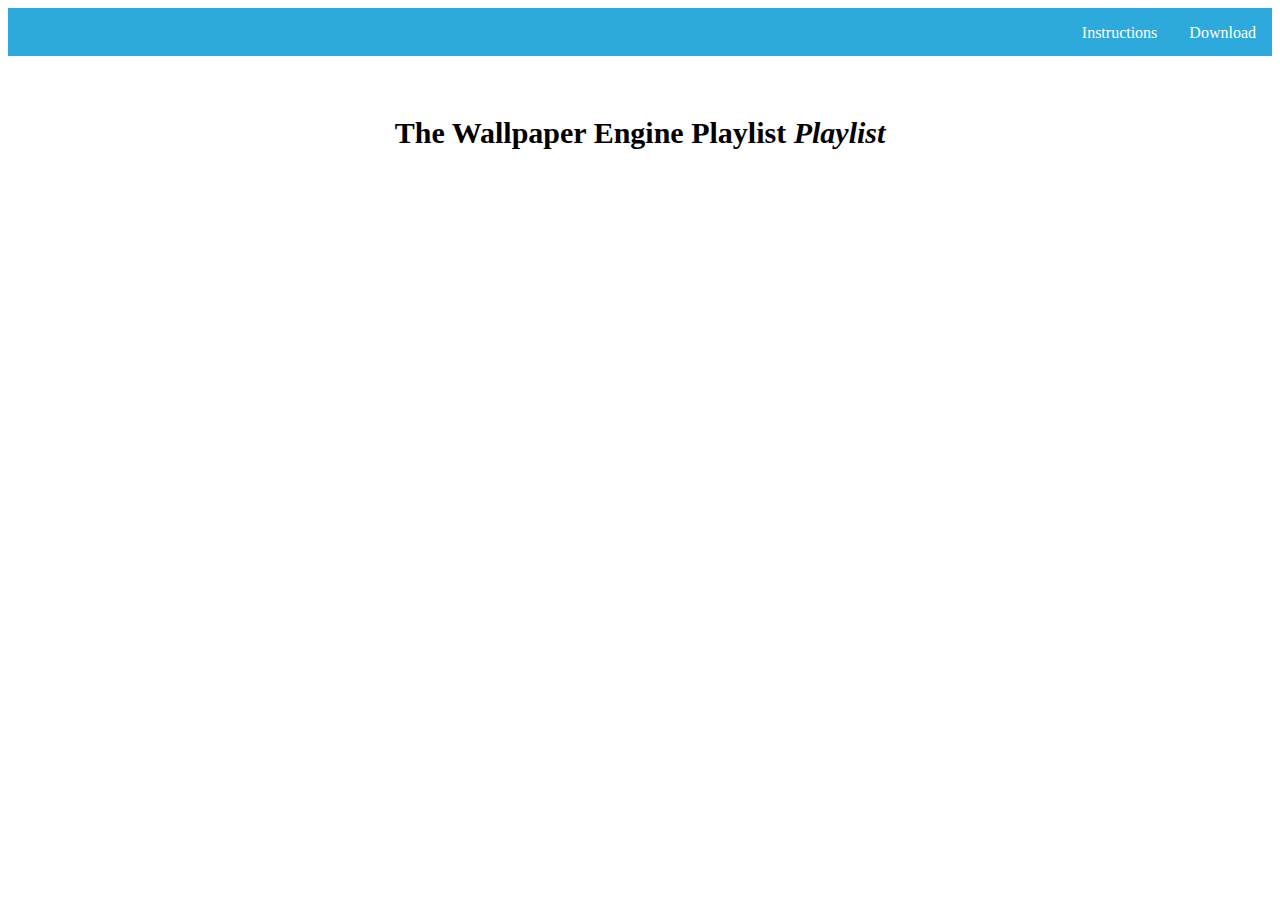
<file: index.html>
<!DOCTYPE html>
<html lang="en">
<head>
    <meta name="google-site-verification" content="S5LF2hs_BNdQyfdvEbUEruWAblcQvrk5dsG4pT93Pgs" />
    <meta charset="UTF-8">
    <meta http-equiv="X-UA-Compatible" content="IE=edge">
    <meta name="viewport" content="width=device-width, initial-scale=1.0">
    <title>Wallpaper Engine Playlist Playlist</title>
    <link rel="stylesheet" href="style.css">
</head>

<body>
    <ul class="navbar">
        <li><a href="download.html">Download</a></li>
        <li><a href="index.html">Instructions</a></li>
    </ul>
    
    <header class="header">The Wallpaper Engine Playlist <em>Playlist</em></header>
    
    <center>
        <iframe width="1000" height="500" src="https://www.youtube.com/embed/swzCGiqUkmg" title="YouTube video player" frameborder="0" allow="accelerometer; autoplay; clipboard-write; encrypted-media; gyroscope; picture-in-picture" allowfullscreen></iframe>
    </center>

    

</body>
</html>
</file>
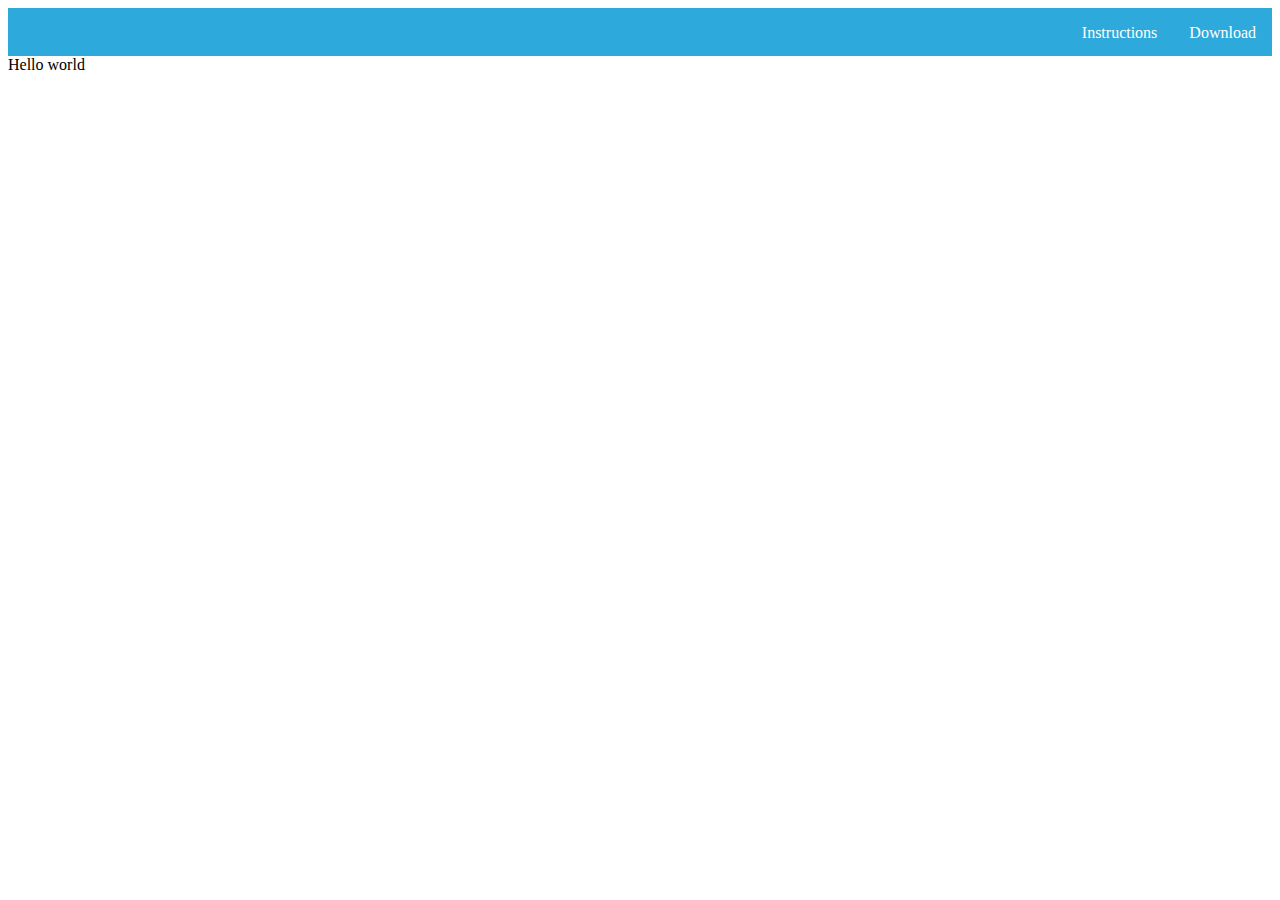
<file: pages/index.html>
<!DOCTYPE html>
<html lang="en">
<head>
    <meta charset="UTF-8">
    <meta http-equiv="X-UA-Compatible" content="IE=edge">
    <meta name="viewport" content="width=device-width, initial-scale=1.0">
    <title>Wallpaper Engine Playlist Playlist</title>
    <link rel="stylesheet" href="../style.css">
</head>

<body>
    <ul class="navbar">
        <li><a href="download.html">Download</a></li>
        <li><a href="index.html">Instructions</a></li>
    </ul>
    Hello world
    
</body>
</html>
</file>
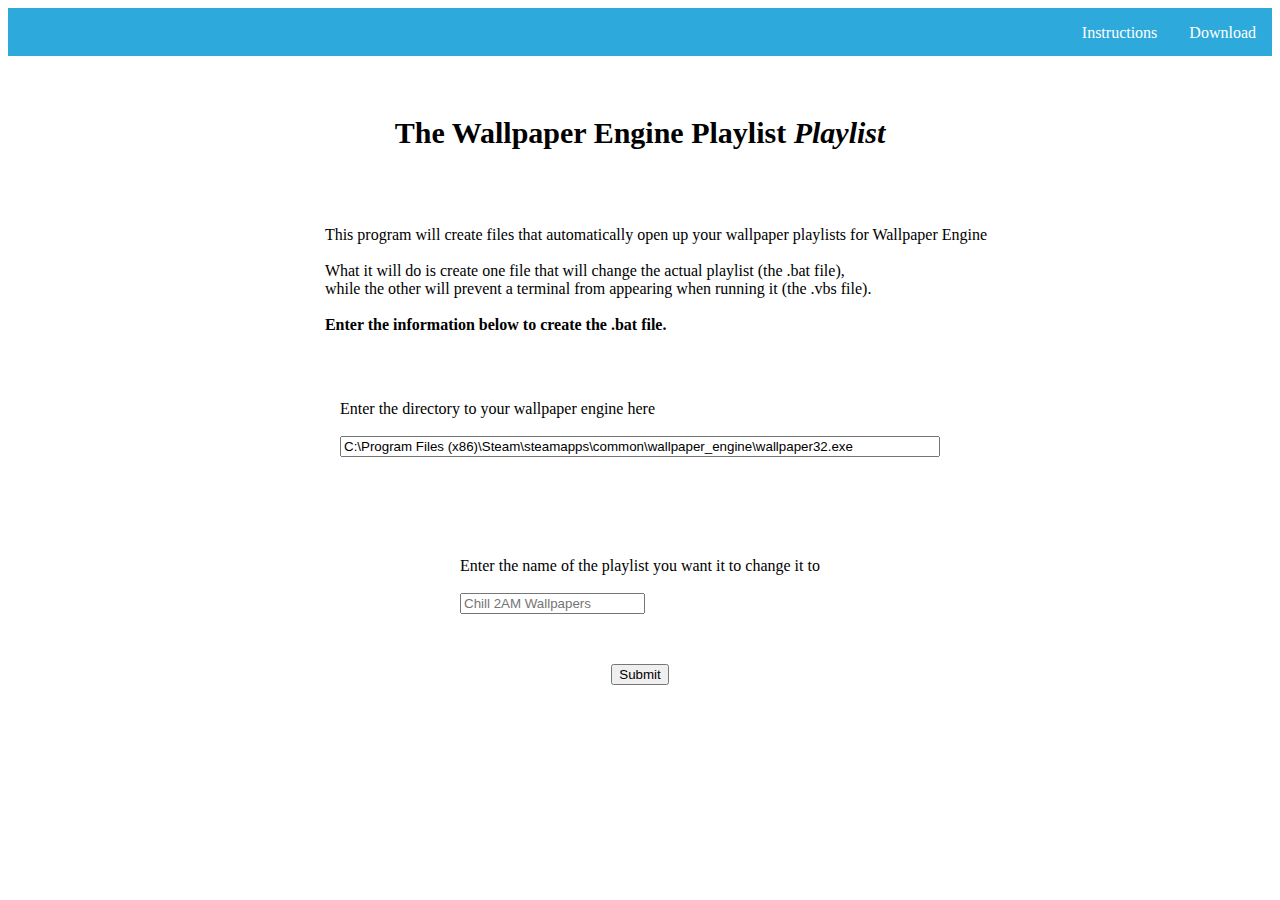
<file: download.html>
<head>
    <meta name="google-site-verification" content="S5LF2hs_BNdQyfdvEbUEruWAblcQvrk5dsG4pT93Pgs" />
    <meta charset="UTF-8">
    <meta http-equiv="X-UA-Compatible" content="IE=edge">
    <meta name="viewport" content="width=device-width, initial-scale=1.0">
    <title>Wallpaper Engine Playlist Playlist</title>
    <link rel="stylesheet" href="style.css">
</head>

<ul class="navbar">
    <li><a href="download.html">Download</a></li>
    <li><a href="index.html">Instructions</a></li>
</ul>
<body>

    <header class="header">The Wallpaper Engine Playlist <em>Playlist</em></header>
    
    <form onsubmit="submission()" action="download2.html">
        <p class="introduction">
            This program will create files that automatically open up your wallpaper playlists for Wallpaper Engine
            <br><br>
            What it will do is create one file that will change the actual playlist (the .bat file),
            <br>
            while the other will prevent a terminal from appearing when running it (the .vbs file).
            <br><br>
            <strong>Enter the information below to create the .bat file.</strong>
        </p>
        
        <div class="directory-box">
            <label>Enter the directory to your wallpaper engine here</label>
            <br><br>

            <input type="text" id="directory-input" 
            value="C:\Program Files (x86)\Steam\steamapps\common\wallpaper_engine\wallpaper32.exe" 
            placeholder="C:\Program Files (x86)\Steam\steamapps\common\wallpaper_engine\wallpaper32.exe">

        </div>
    
        <div class="playlist-file">
            <label>Enter the name of the playlist you want it to change it to</label>
            <br><br>

            <input type="text" id="playlist" placeholder="Chill 2AM Wallpapers">
        </div>
    
        <div>
            <input type="submit">
        </div>

    </form>
    
    <script src="script.js"></script> 
    
</body>
</file>
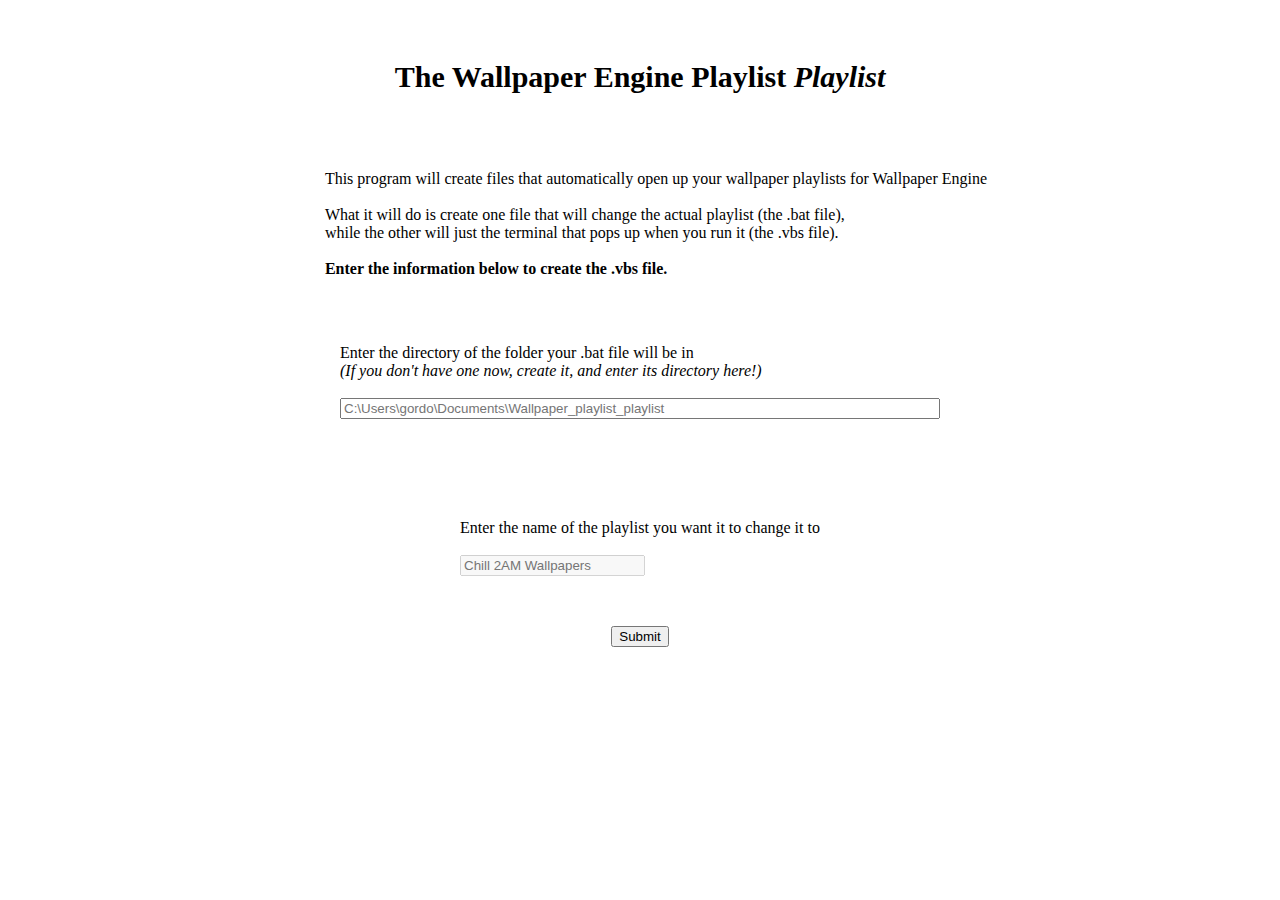
<file: download2.html>
<head>
    <meta name="google-site-verification" content="S5LF2hs_BNdQyfdvEbUEruWAblcQvrk5dsG4pT93Pgs" />
    <meta charset="UTF-8">
    <meta http-equiv="X-UA-Compatible" content="IE=edge">
    <meta name="viewport" content="width=device-width, initial-scale=1.0">
    <title>Wallpaper Engine Playlist Playlist</title>
    <link rel="stylesheet" href="style.css">
</head>


<header class="header">The Wallpaper Engine Playlist <em>Playlist</em></header>

<body>
    <form onsubmit="submission2()" action="download.html">
        <p class="introduction">
            This program will create files that automatically open up your wallpaper playlists for Wallpaper Engine
            <br><br>
            What it will do is create one file that will change the actual playlist (the .bat file),
            <br>
            while the other will just the terminal that pops up when you run it (the .vbs file).
            <br><br>
            <strong>Enter the information below to create the .vbs file.</strong>
        </p>
        
        <div class="directory-box">
            <label>
                Enter the directory of the folder your .bat file will be in
                <br>
                <em>(If you don't have one now, create it, and enter its directory here!)</em>
            </label>
            <br><br>

            <input type="text" id="batch-input"
            placeholder="C:\Users\gordo\Documents\Wallpaper_playlist_playlist" required>

        </div>
    
        <div class="playlist-file">
            <label>Enter the name of the playlist you want it to change it to</label>
            <br><br>

            <input type="text" id="playlist" placeholder="Chill 2AM Wallpapers" disabled="disabled">
        </div>
    
        <div>
            <input type="submit">
        </div>

    </form>
    
    <script src="script2.js"></script> 
    
</body>
</file>
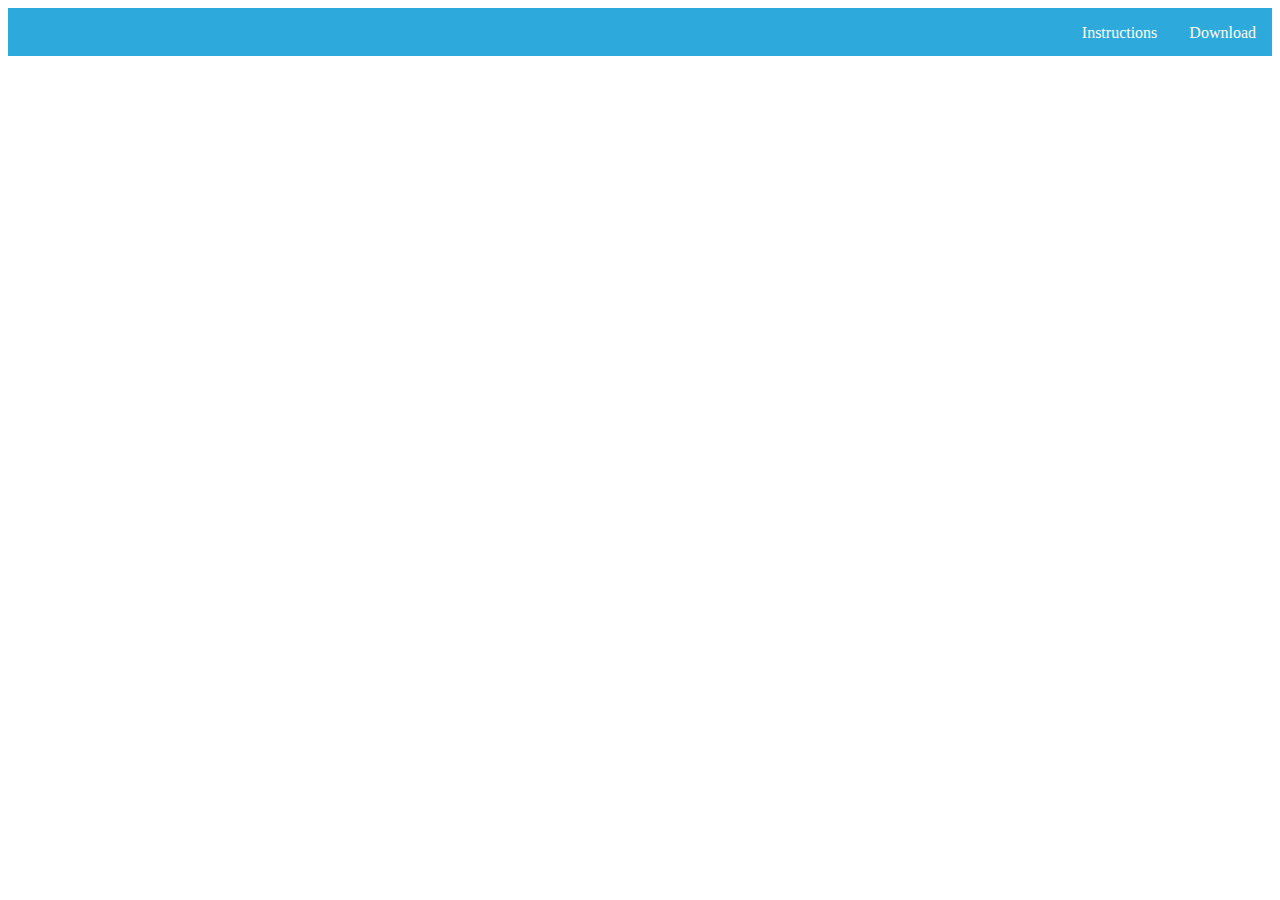
<file: instructions.html>
<!DOCTYPE html>
<html lang="en">
<head>
    <meta charset="UTF-8">
    <meta http-equiv="X-UA-Compatible" content="IE=edge">
    <meta name="viewport" content="width=device-width, initial-scale=1.0">
    <title>Wallpaper Engine Playlist Playlist</title>
    <link rel="stylesheet" href="../style.css">
</head>

<body>
    <ul class="navbar">
        <li><a href="download.html">Download</a></li>
        <li><a href="instructions.html">Instructions</a></li>
    </ul>
    
</body>
</html>
</file>
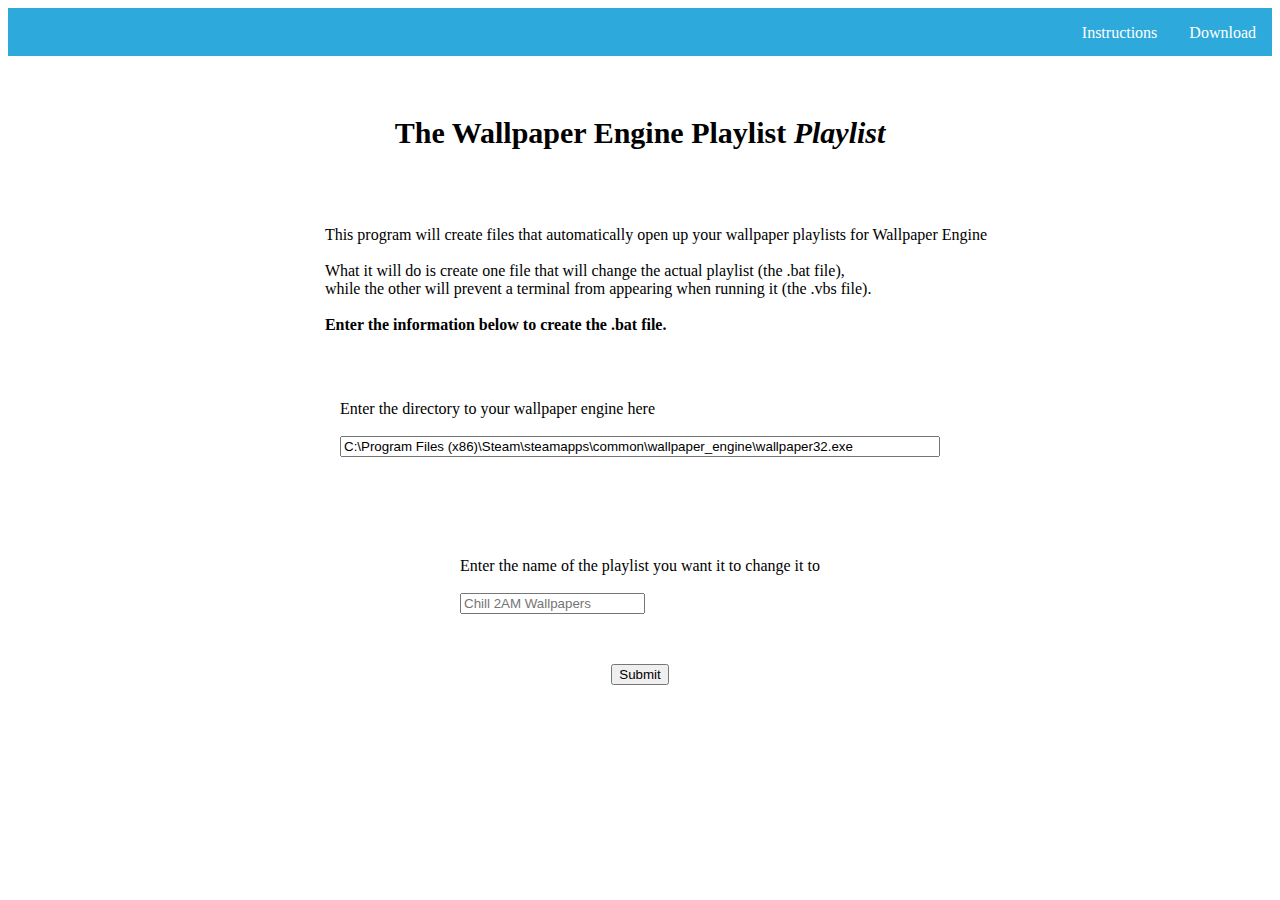
<file: pages/download.html>
<head>
    <meta charset="UTF-8">
    <meta http-equiv="X-UA-Compatible" content="IE=edge">
    <meta name="viewport" content="width=device-width, initial-scale=1.0">
    <title>Wallpaper Engine Playlist Playlist</title>
    <link rel="stylesheet" href="../style.css">
</head>


<body>
    <ul class="navbar">
        <li><a href="download.html">Download</a></li>
        <li><a href="index.html">Instructions</a></li>
    </ul>

    <header class="header">The Wallpaper Engine Playlist <em>Playlist</em></header>
    
    <form onsubmit="submission()" action="download2.html">
        <p class="introduction">
            This program will create files that automatically open up your wallpaper playlists for Wallpaper Engine
            <br><br>
            What it will do is create one file that will change the actual playlist (the .bat file),
            <br>
            while the other will prevent a terminal from appearing when running it (the .vbs file).
            <br><br>
            <strong>Enter the information below to create the .bat file.</strong>
        </p>
        
        <div class="directory-box">
            <label>Enter the directory to your wallpaper engine here</label>
            <br><br>

            <input type="text" id="directory-input" 
            value="C:\Program Files (x86)\Steam\steamapps\common\wallpaper_engine\wallpaper32.exe" 
            placeholder="C:\Program Files (x86)\Steam\steamapps\common\wallpaper_engine\wallpaper32.exe">

        </div>
    
        <div class="playlist-file">
            <label>Enter the name of the playlist you want it to change it to</label>
            <br><br>

            <input type="text" id="playlist" placeholder="Chill 2AM Wallpapers">
        </div>
    
        <div>
            <input type="submit">
        </div>

    </form>
    
    <script src="../script.js"></script> 
    
</body>
</file>
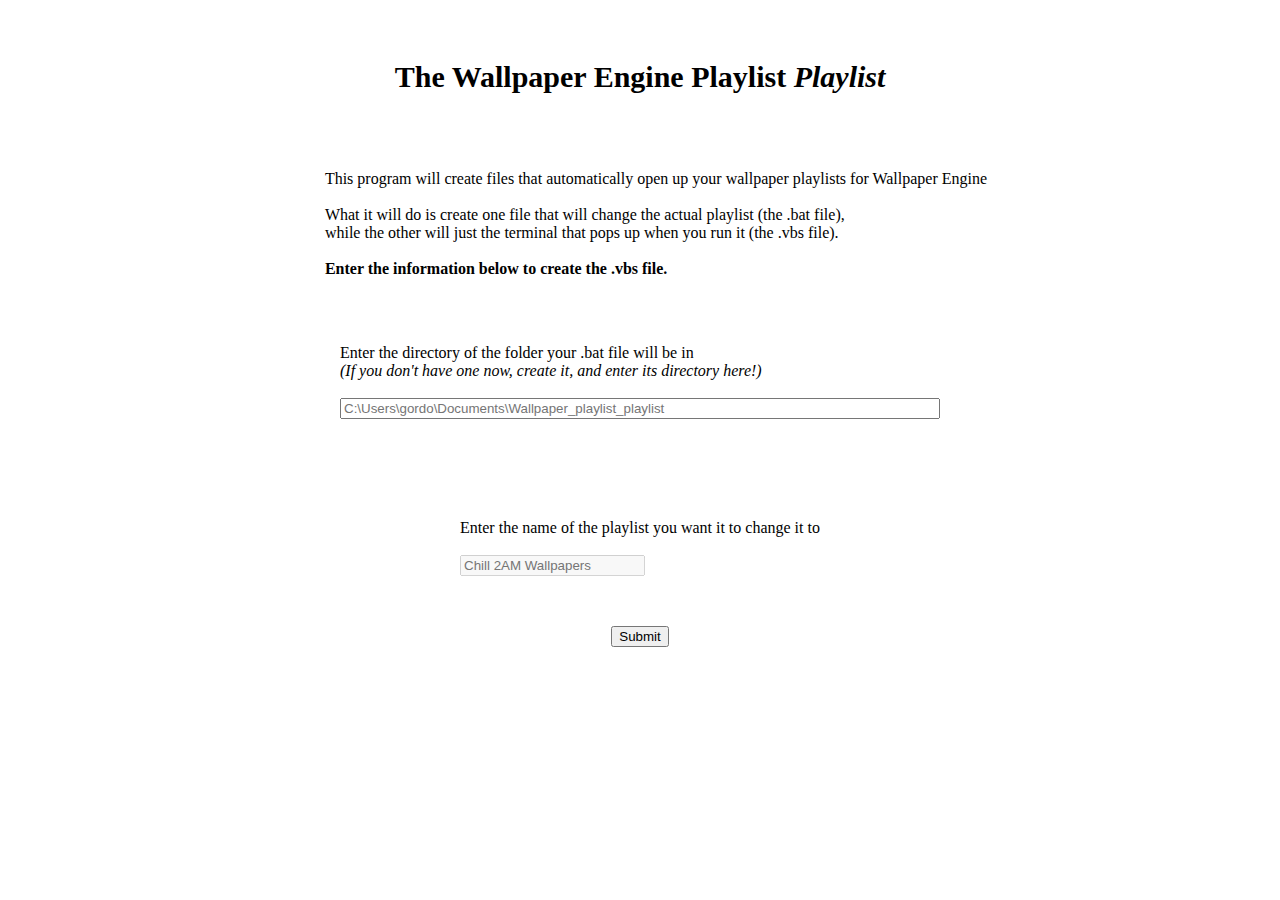
<file: pages/download2.html>
<head>
    <meta charset="UTF-8">
    <meta http-equiv="X-UA-Compatible" content="IE=edge">
    <meta name="viewport" content="width=device-width, initial-scale=1.0">
    <title>Wallpaper Engine Playlist Playlist</title>
    <link rel="stylesheet" href="../style.css">
</head>


<header class="header">The Wallpaper Engine Playlist <em>Playlist</em></header>

<body>
    <form onsubmit="submission2()" action="download.html">
        <p class="introduction">
            This program will create files that automatically open up your wallpaper playlists for Wallpaper Engine
            <br><br>
            What it will do is create one file that will change the actual playlist (the .bat file),
            <br>
            while the other will just the terminal that pops up when you run it (the .vbs file).
            <br><br>
            <strong>Enter the information below to create the .vbs file.</strong>
        </p>
        
        <div class="directory-box">
            <label>
                Enter the directory of the folder your .bat file will be in
                <br>
                <em>(If you don't have one now, create it, and enter its directory here!)</em>
            </label>
            <br><br>

            <input type="text" id="batch-input"
            placeholder="C:\Users\gordo\Documents\Wallpaper_playlist_playlist" required>

        </div>
    
        <div class="playlist-file">
            <label>Enter the name of the playlist you want it to change it to</label>
            <br><br>

            <input type="text" id="playlist" placeholder="Chill 2AM Wallpapers" disabled="disabled">
        </div>
    
        <div>
            <input type="submit">
        </div>

    </form>
    
    <script src="../script2.js"></script> 
    
</body>
</file>
<file: style.css>
.header {
    font-size: 30px;
    font-weight: bold;
    text-align: center;
    margin: 2em;
}

/* navigation bar */

.navbar {
    list-style: none;
    block-size: 2em;
    text-decoration: none;
    background-color: #2DA9DB;
    width:100%;
    margin: 0;
    padding: 1em 0 0 0;
}

.navbar li {
    float: right;
    padding: 0 1em 0 1em;
    background-color: #2DA9DB;
}

.navbar a {
    text-decoration: none;
    color: #ffffff;
}



/* Box sections */

.introduction {
    margin-left:2em;
}

.directory-box {
    margin: 50px;
}

.playlist-file {
    margin: 50px;
}


/* text boxe, buttons*/

form {
    display: flex;
    flex-direction: column;
    align-items: center;
}

#directory-input {
    width: 600px;
}

#batch-input {
    width: 600px;
}

.playlist {
    width: 400px;
}

.entry {
    margin-left: 2em;
}
</file>
